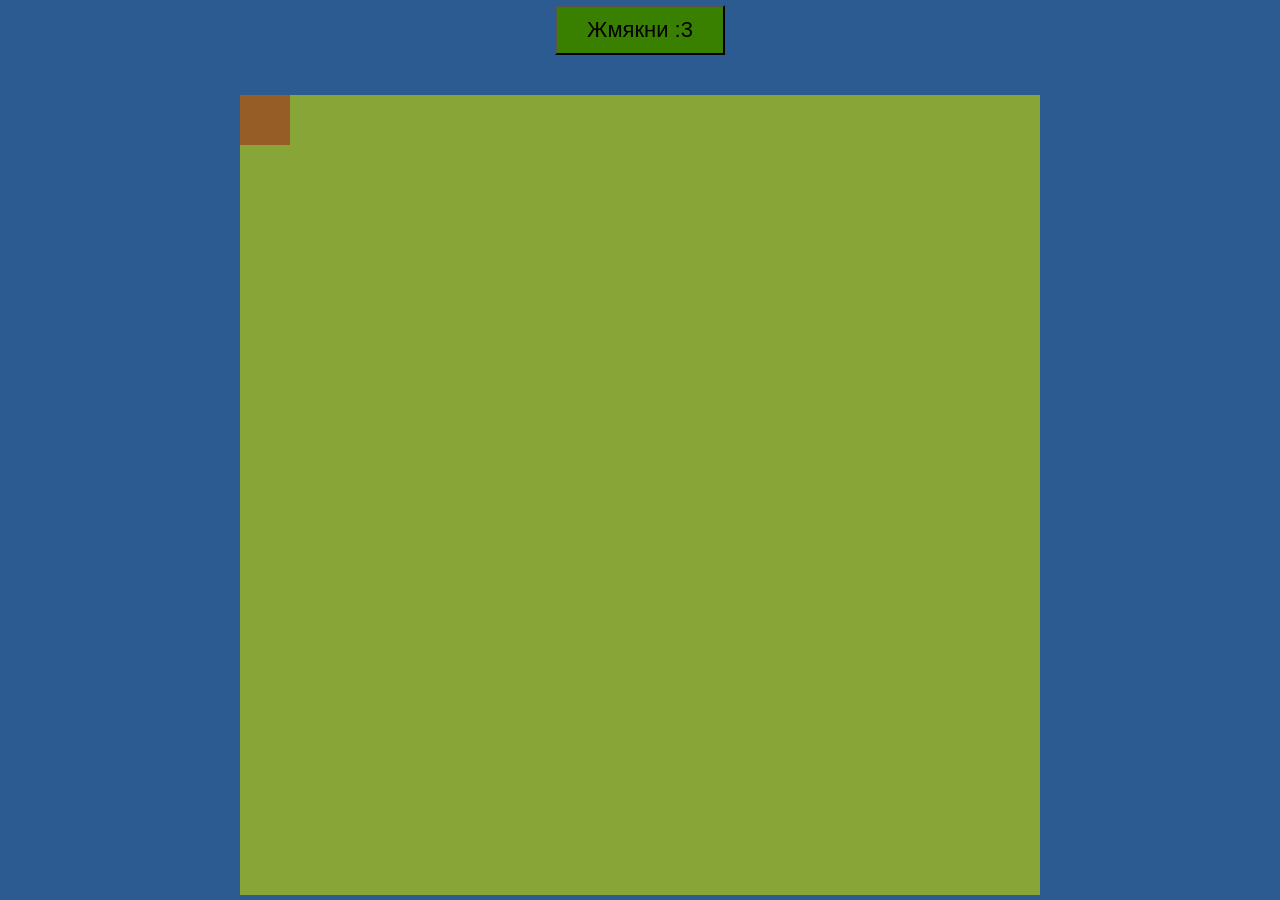
<file: Java-s9.2/index.html>
<!DOCTYPE html>
<html lang="en">
<head>
    <meta charset="UTF-8">
    <meta name="viewport" content="width=device-width, initial-scale=1.0">
    <title>Document</title>
    <link rel="stylesheet" href="./style.css">
</head>
<body>
    <div class="page">
        <button class="btn">Жмякни :3</button>
        <div class="block">
            <div class="box"></div>
        </div>
    </div>
    <script src="./main.js"></script>
</body>
</html>
</file>
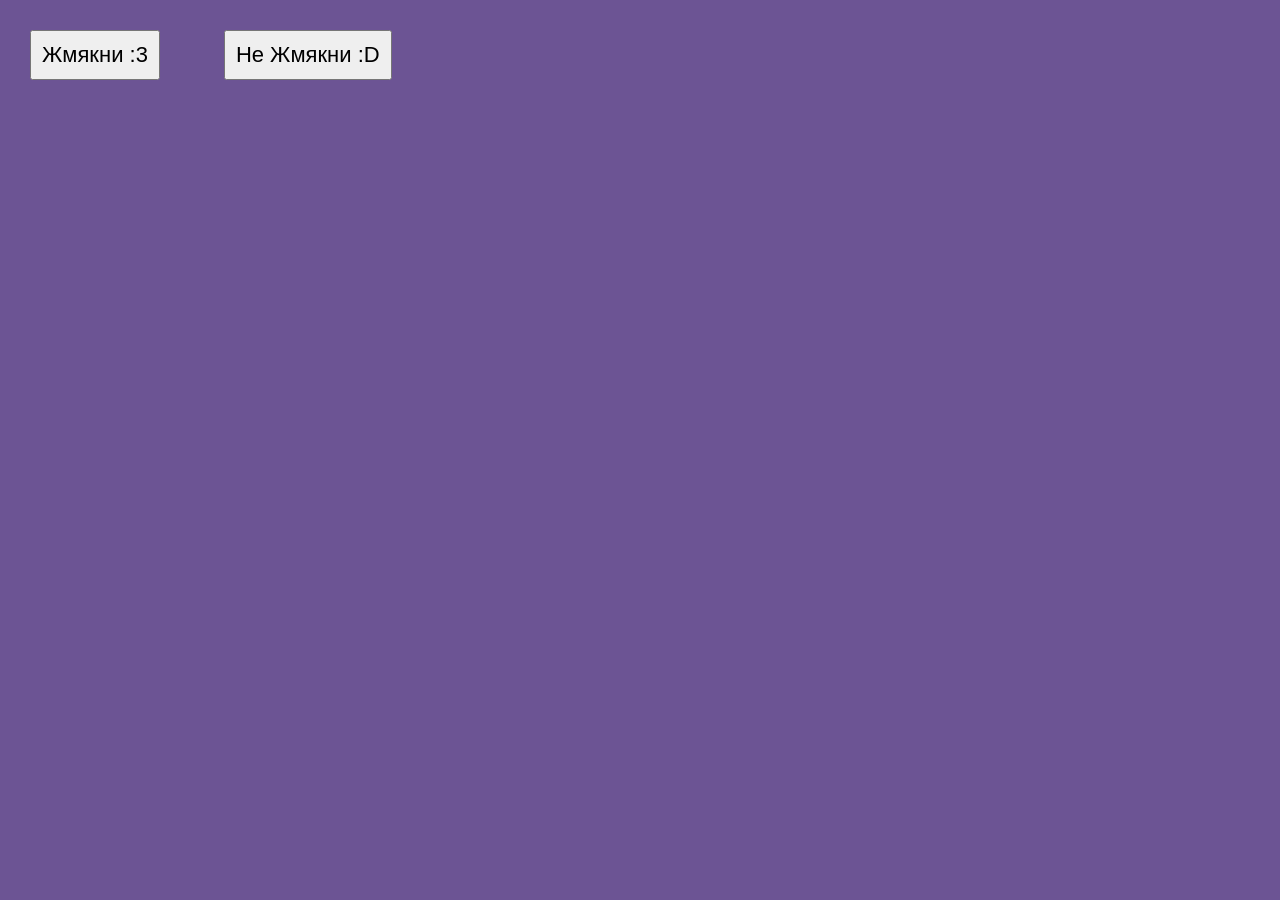
<file: java-s9.3/index.html>
<!DOCTYPE html>
<html lang="en">
<head>
    <meta charset="UTF-8">
    <meta name="viewport" content="width=device-width, initial-scale=1.0">
    <title>Document</title>
    <link rel="stylesheet" href="./style.css">
</head>
<body>
    <button class ="btn">Жмякни :3</button>
    <button class ="btn">Не Жмякни :D</button>
    <script src="./main.js"></script>
</body>
</html>
</file>
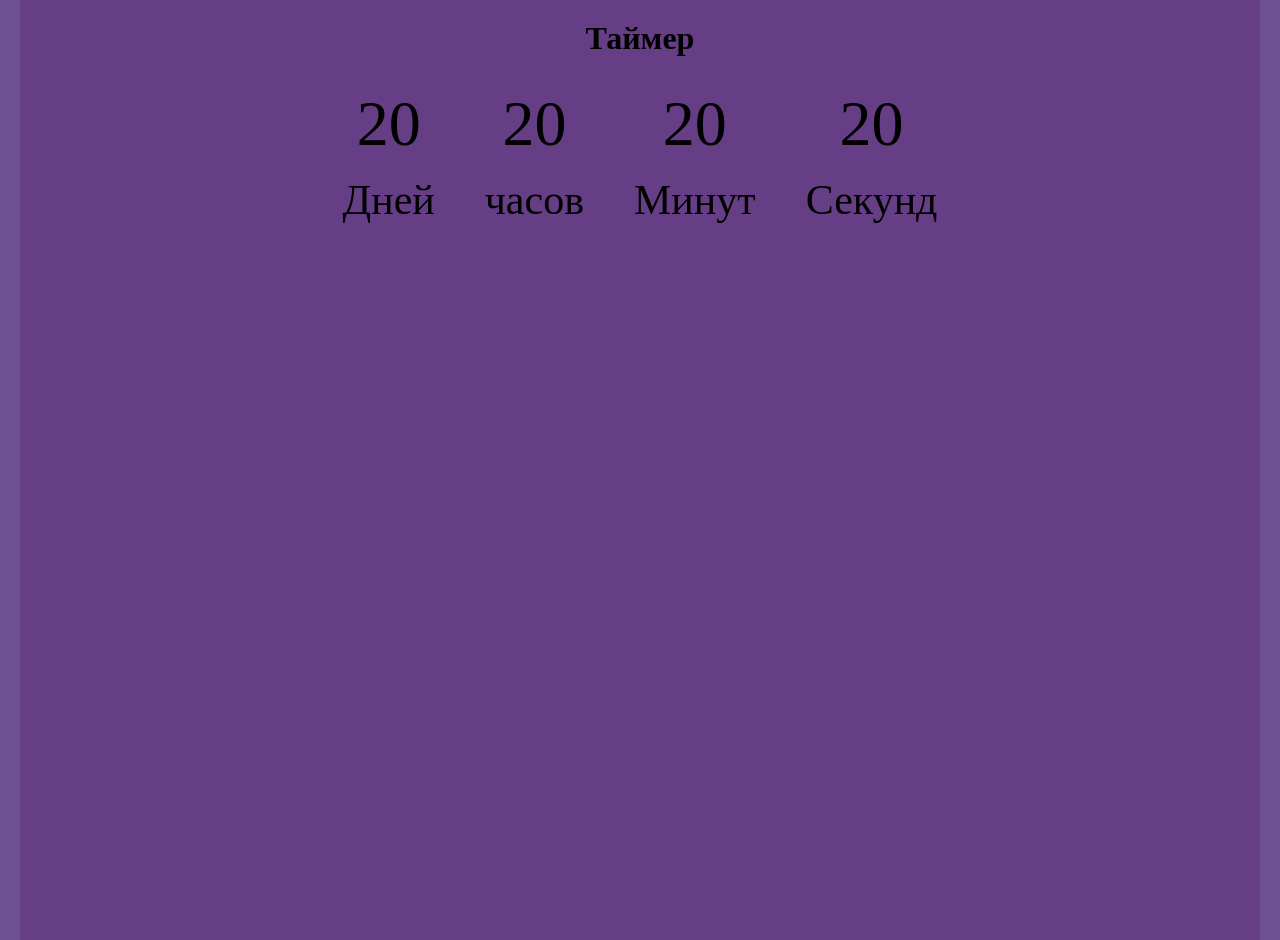
<file: java-s9.4/index.html>
<!DOCTYPE html>
<html lang="en">
<head>
    <meta charset="UTF-8">
    <meta name="viewport" content="width=device-width, initial-scale=1.0">
    <title>Document</title>
    <link rel="stylesheet" href="./style.css">
</head>
<body>
    <div class="page">
        <h1 class="title">Таймер</h1>
        <div class="timer">
            <div class="timer_box">
                <p id="day">20</p>
                <p class="text">Дней</p>
            </div>
            <div class="timer_box">
                <p id="hours">20</p>
                <p class="text">часов</p>
            </div>
            <div class="timer_box">
                <p id="min">20</p>
                <p class="text">Минут</p>
            </div>
            <div class="timer_box">
                <p id="sec">20</p>
                <p class="text">Секунд</p>
            </div>
        </div>
    </div>
    <script src="./main.js"></script>
</body>
</html>
</file>
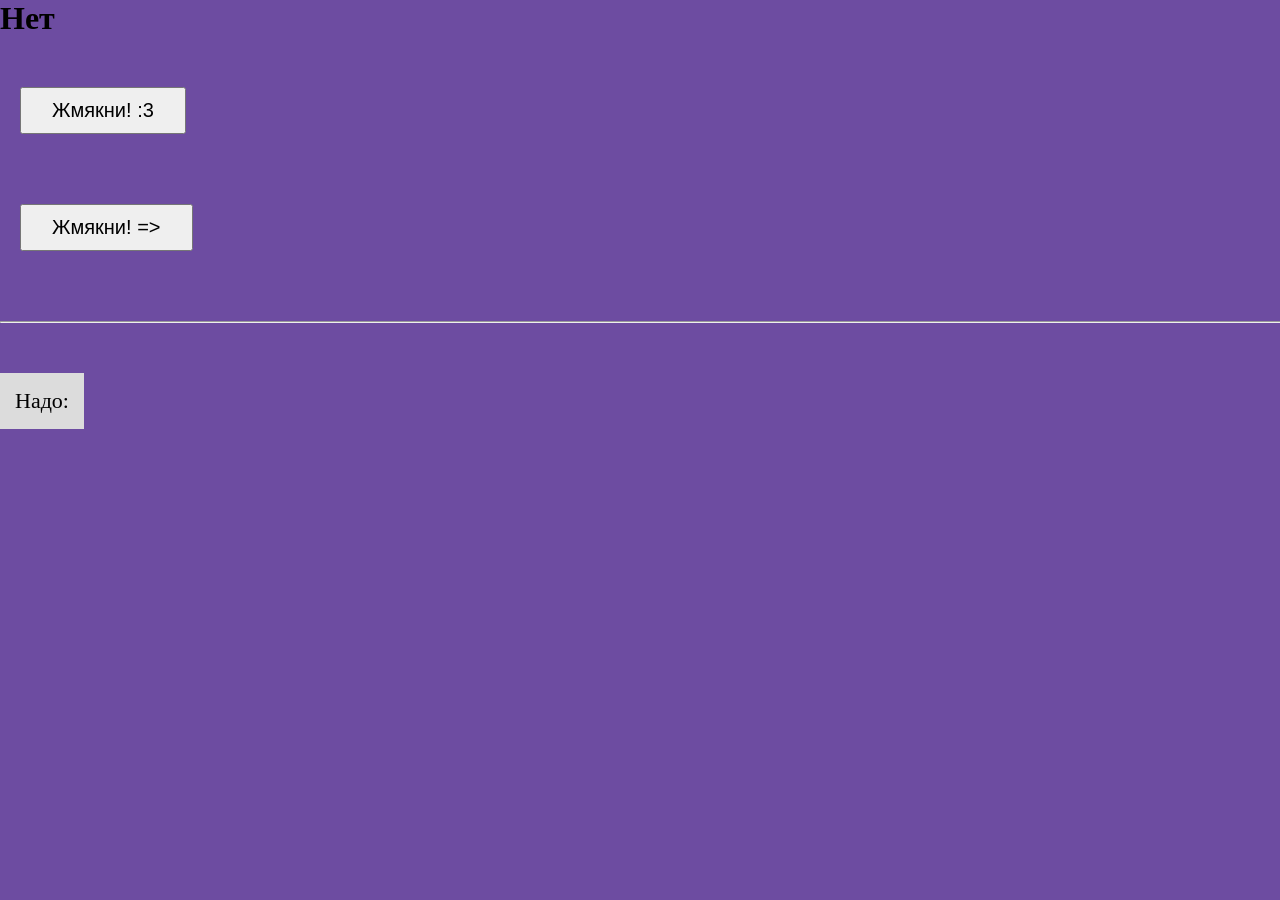
<file: Java-s9/index.html>
<!DOCTYPE html>
<html lang="en">
<head>
    <meta charset="UTF-8">
    <meta name="viewport" content="width=device-width, initial-scale=1.0">
    <title>Document</title>
    <link rel="stylesheet" href="./style.css">
</head>
<body>
    <h1 class="title">Нет</h1>
    <button class="btn">Жмякни! :3</button>
    <button class="btn">Жмякни! =></button>
    <hr>
    <p class="txt">Надо: </p>
    <script src="./main.js"></script>
</body>
</html>
</file>
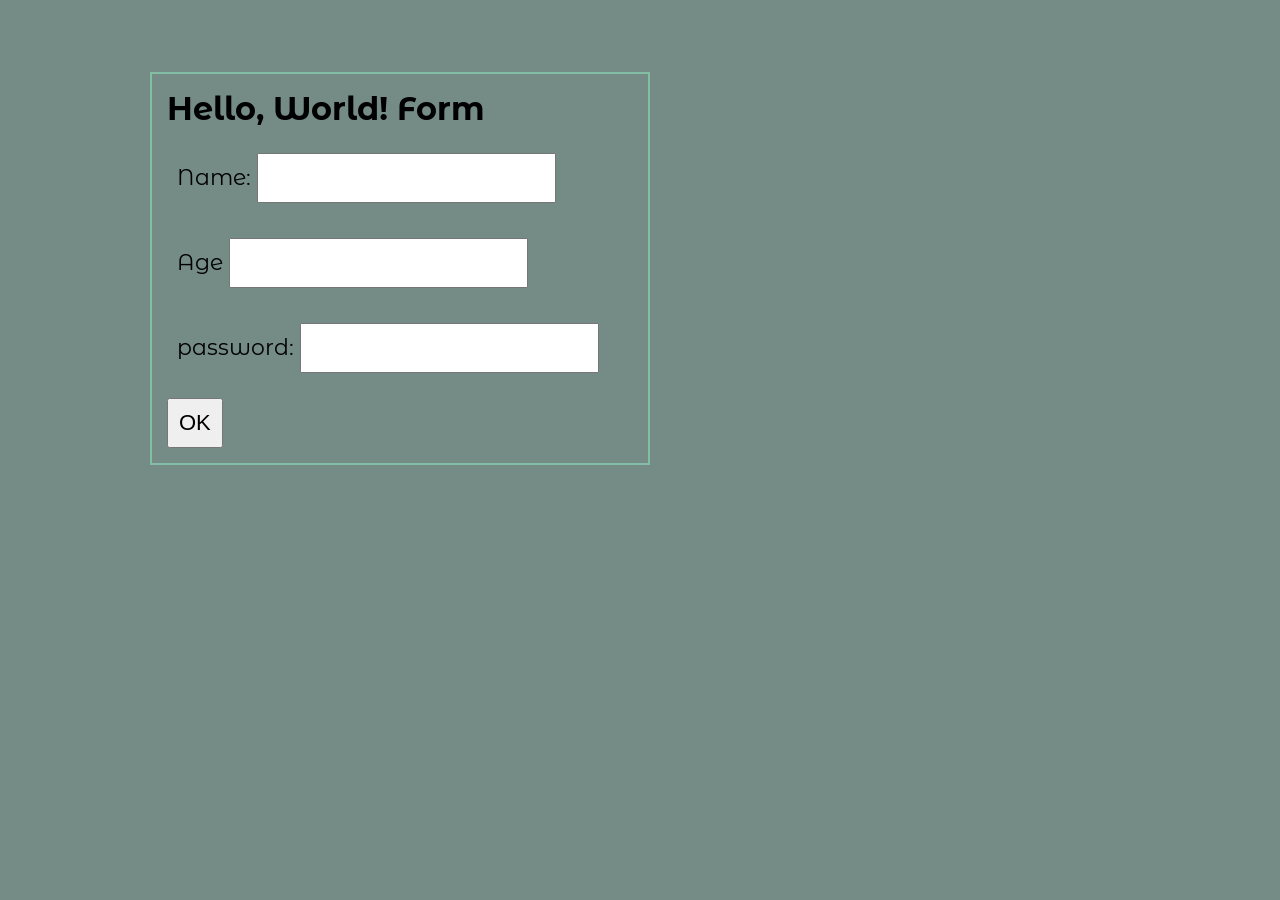
<file: JSProject13/index.html>
<!DOCTYPE html>
<html lang="en">
<head>
    <meta charset="UTF-8">
    <meta name="viewport" content="width=device-width, initial-scale=1.0">
    <title>Web page</title>
    <link rel="stylesheet" href="style.css">
    <link rel="preconnect" href="https://fonts.googleapis.com">
    <link rel="preconnect" href="https://fonts.gstatic.com" crossorigin>
    <link href="https://fonts.googleapis.com/css2?family=Montserrat+Alternates:ital,wght@0,100;0,200;0,300;0,400;0,500;0,600;0,700;0,800;0,900;1,100;1,200;1,300;1,400;1,500;1,600;1,700;1,800;1,900&display=swap" rel="stylesheet">
</head>
<body>
    <form name="usr">
        <h1 class="title">Hello, World! Form</h1>
        <label>
            Name:
            <Input type="text" name="name">
        </label>
        <label>
            Age
            <Input type="text" name="age">
        </label>
        <label>
            password:
            <Input type="text" name="pwd">
        </label>
    <button type="submit">OK</button>
    </form>
    <script src="main.js"></script>
</body>
</html>
</file>
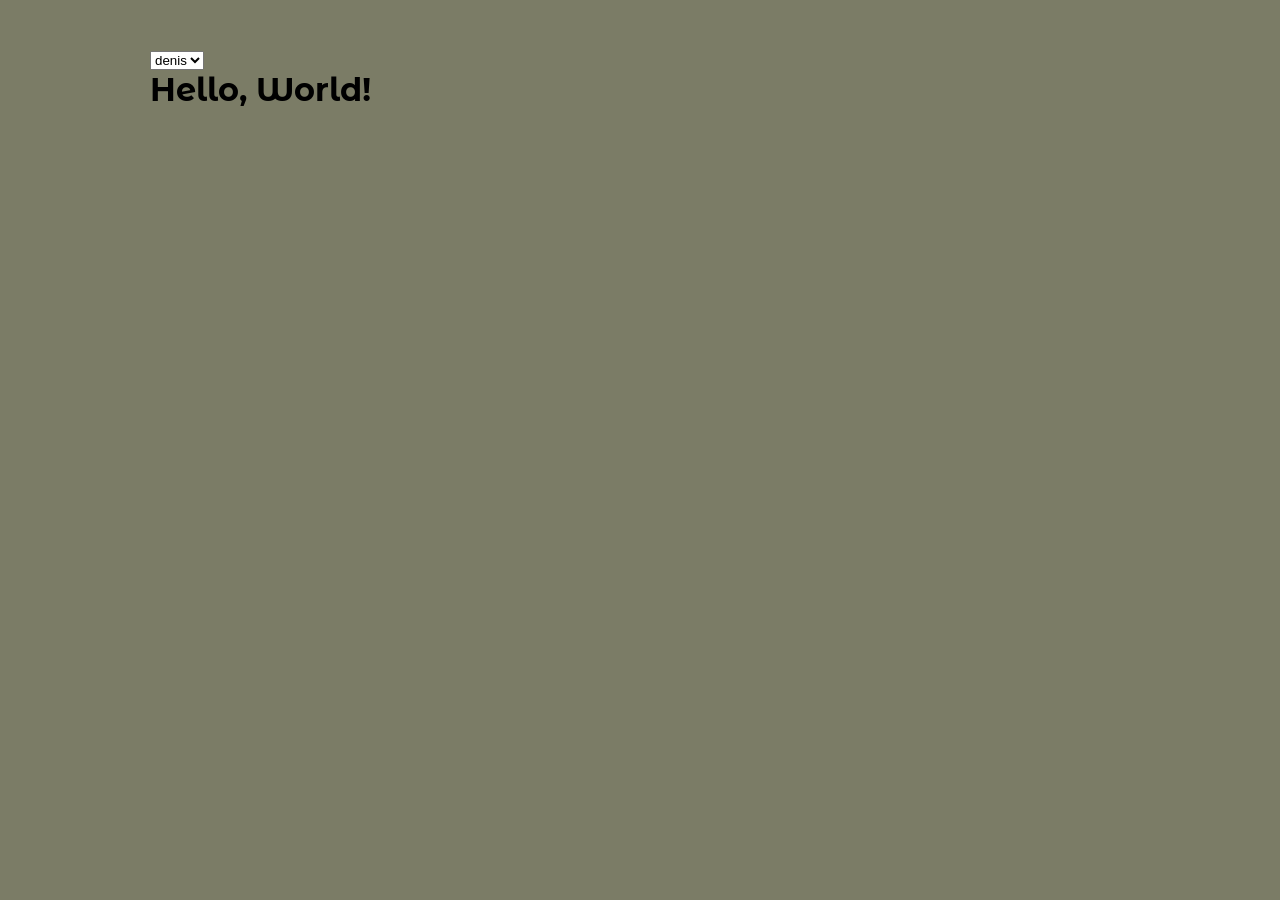
<file: JSProject15/index.html>
<!DOCTYPE html>
<html lang="en">
<head>
    <meta charset="UTF-8">
    <meta name="viewport" content="width=device-width, initial-scale=1.0">
    <title>Web page</title>
    <link rel="stylesheet" href="style.css">
    <link rel="preconnect" href="https://fonts.googleapis.com">
    <link rel="preconnect" href="https://fonts.gstatic.com" crossorigin>
    <link href="https://fonts.googleapis.com/css2?family=Montserrat+Alternates:ital,wght@0,100;0,200;0,300;0,400;0,500;0,600;0,700;0,800;0,900;1,100;1,200;1,300;1,400;1,500;1,600;1,700;1,800;1,900&display=swap" rel="stylesheet">
</head>
<body>
    <script src="main.js"></script>
    <h1 class="title">Hello, World!</h1>
</body>
</html>
</file>
<file: Java-s9.2/style.css>
*{
    margin: 0;
    padding: 0;
}
body{
    background-color: rgba(46, 25, 80, 0.774);
    height: 100vh;
}
.page{
    max-width: 1600px;
    margin: 0 auto;
    background-color: rgb(44, 91, 146);
    min-height: 100vh;
    display: flex;
    flex-direction: column;
    justify-content: center;
    align-items: center;
    gap: 40px;
}
.btn{
    padding: 10px 30px;
    font-size: 22px;
    background-color: rgb(58, 128, 0);
}
.block{
    width: 800px;
    height: 800px;
    background-color: rgb(136, 165, 55);
    position: relative;

}
.box{
    width: 50px;
    height: 50px;
    background-color: rgb(151, 93, 38);
    background-size: contain;
    position: absolute;
    top: 0px;
    left: 0px;
}
</file>
<file: java-s9.3/style.css>
*{
    margin: 0;
    padding: 0;
}
body{
    background-color: rgba(66, 34, 117, 0.774);
}
.btn{
    padding: 10px;
    font-size: 22px;
    margin: 30px;
}
</file>
<file: java-s9.4/style.css>
*{
    margin: 0;
    padding: 0;
}
body{
    background-color: rgba(66, 29, 116, 0.774);
}
.page{
    max-width: 1200px;
    min-height: 100vh;
    background-color: rgb(101, 62, 133);
    margin: 0 auto;
    padding: 20px;
}
.title{
    text-align: center;
    margin-bottom: 30px;
}
.timer{
    display: flex;
    justify-content: center;
    gap: 50px;
}
.timer_box{
    display: flex;
    flex-direction: column;
    align-items: center;
    justify-content: center;
    gap: 15px;
}
.timer_box p:first-child{
    font-size: 64px;
}
.text{
    font-size: 42px;
}
</file>
<file: Java-s9/style.css>
*{
    margin: 0;
    padding: 0;
}
body{
    background-color: rgba(67, 24, 134, 0.774);
    display: flex;
    flex-direction: column;
    align-items: flex-start;
    gap: 30px;
}
.btn{
    padding: 10px 30px;
    font-size: 20px;
    margin: 20px;
}
hr{
    margin: 20px 0px;
    width: 100%;
}
.txt{
    background-color: gainsboro;
    padding: 15px;
    font-size: 22px;
}
</file>
<file: JSProject13/style.css>
* {
    margin: 0px;
    padding: 0px;
    box-sizing: border-box;
}
body {
    background-color: rgb(116, 139, 134);
    font-family: "Montserrat Alternates", sans-serif;
    font-weight: 400;
    font-style: normal;
    padding: 50px 150px;
}
form{
    width: 500px;
    padding: 15px;
    border: 2px solid rgb(132, 189, 165);
    display: flex;
    flex-direction: column;
    align-items: flex-start;
    gap: 15px;
    margin: 22px 0px;
}
input,label,button{
    font-size: 22px;
    padding: 10px;
}
</file>
<file: JSProject15/style.css>
* {
    margin: 0px;
    padding: 0px;
    box-sizing: border-box;
}
body {
    background-color: rgb(123, 124, 102);
    font-family: "Montserrat Alternates", sans-serif;
    font-weight: 400;
    font-style: normal;
    padding: 50px 150px;
}
</file>
